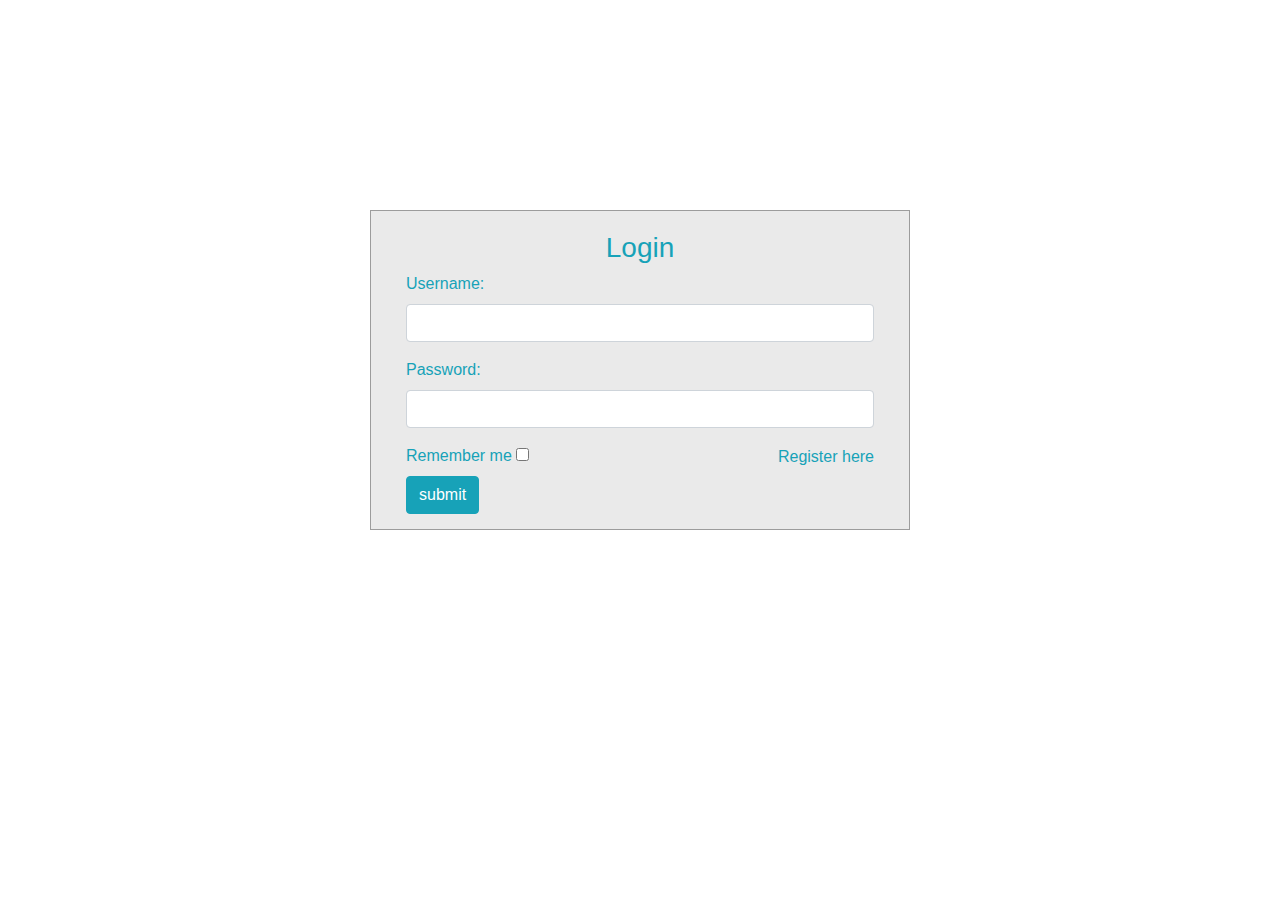
<file: front-end/login.html>
<!DOCTYPE html>
<html lang="en">
<head>
    <meta charset="UTF-8">
    <meta http-equiv="X-UA-Compatible" content="IE=edge">
    <meta name="viewport" content="width=device-width, initial-scale=1.0">
    <link rel="stylesheet" href="login.css">
    <link href="//maxcdn.bootstrapcdn.com/bootstrap/4.1.1/css/bootstrap.min.css" rel="stylesheet" id="bootstrap-css">
    <script src="//maxcdn.bootstrapcdn.com/bootstrap/4.1.1/js/bootstrap.min.js"></script>
    <script src="//cdnjs.cloudflare.com/ajax/libs/jquery/3.2.1/jquery.min.js"></script> 
    <title>Login form</title>
</head>
<body>
    <div id="login">
        <h3 class="text-center text-white pt-5">Login form</h3>
        <div class="container">
            <div id="login-row" class="row justify-content-center align-items-center">
                <div id="login-column" class="col-md-6">
                    <div id="login-box" class="col-md-12">
                        <form id="login-form" class="form" action="" method="post">
                            <h3 class="text-center text-info">Login</h3>
                            <div class="form-group">
                                <label for="username" class="text-info">Username:</label><br>
                                <input type="text" name="username" id="username" class="form-control">
                            </div>
                            <div class="form-group">
                                <label for="password" class="text-info">Password:</label><br>
                                <input type="text" name="password" id="password" class="form-control">
                            </div>
                            <div class="form-group">
                                <label for="remember-me" class="text-info"><span>Remember me</span> <span><input id="remember-me" name="remember-me" type="checkbox"></span></label><br>
                                <input type="submit" name="submit" class="btn btn-info btn-md" value="submit">
                            </div>
                            <div id="register-link" class="text-right">
                                <a href="#" class="text-info">Register here</a>
                            </div>
                        </form>
                    </div>
                </div>
            </div>
        </div>
    </div>
</body>
</html>
</file>
<file: front-end/login.css>
body {
    margin: 0;
    padding: 0;
    background-color: #17a2b8;
    height: 100vh;
  }
  #login .container #login-row #login-column #login-box {
    margin-top: 120px;
    max-width: 600px;
    height: 320px;
    border: 1px solid #9C9C9C;
    background-color: #EAEAEA;
  }
  #login .container #login-row #login-column #login-box #login-form {
    padding: 20px;
  }
  #login .container #login-row #login-column #login-box #login-form #register-link {
    margin-top: -85px;
  }
</file>
